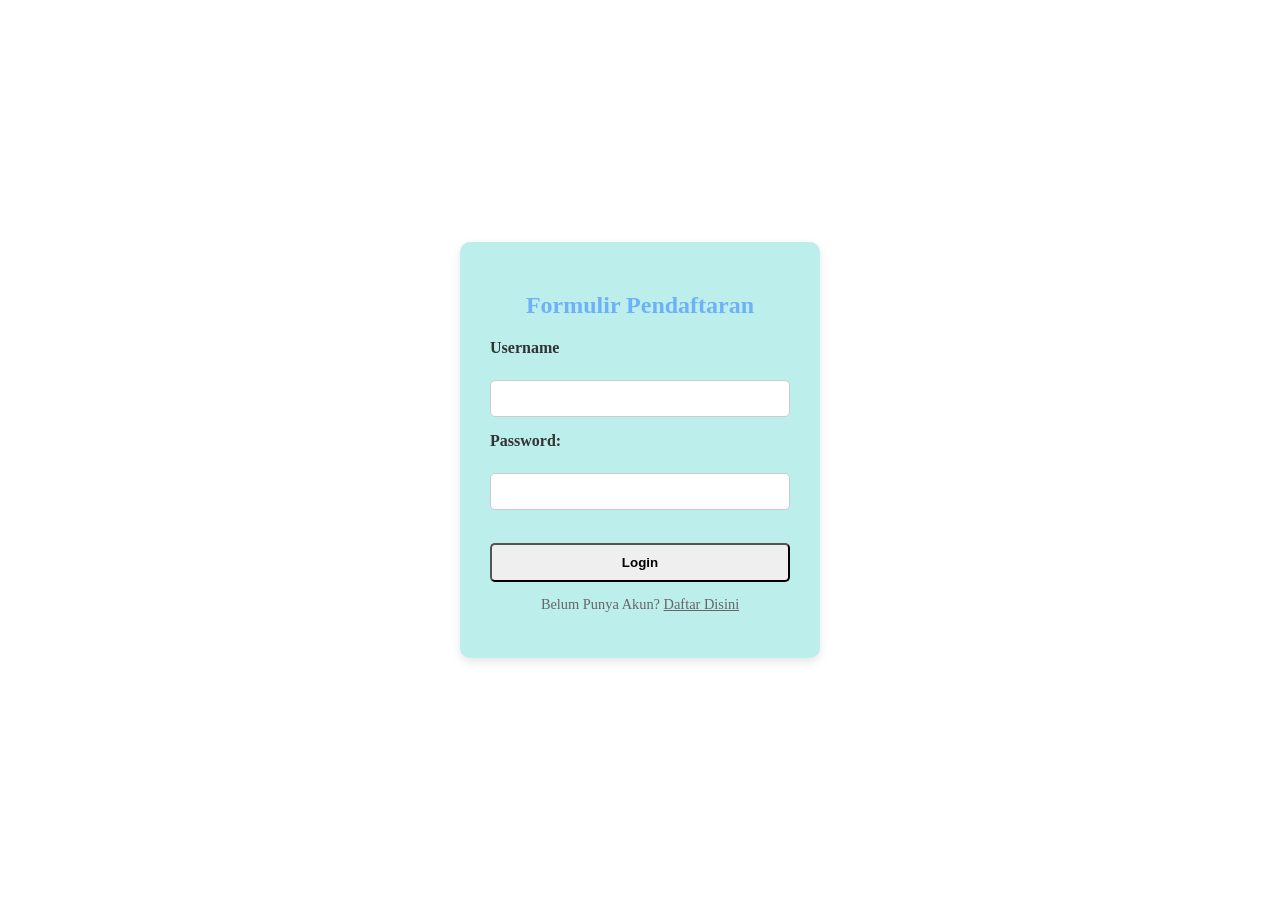
<file: index.html>
<!DOCTYPE html>
<html lang="id">
<head>
    <meta charset="UTF-8">
    <meta name="viewport" content="width=device-width, initial-scale=1.8">
    <link rel="stylesheet" href="log.css">
    <title>Form Login Sederhana</title>
</head>
<body>
    <div class="login-container">
        <h2>Formulir Pendaftaran</h2>
        <form action="log1.php" method="post">
            <label for="username">Username</label><br>
            <input type="text" id="username" name="username" required><br>
            
            <label for="password">Password:</label><br>
            <input type="password" id="password" name="password" required><br><br>
            
            <input type="submit" value="Login">
        </form>
        <div class="note">
            <p>Belum Punya Akun? <a href="#">Daftar Disini</a></p>
        </div>
    </div>
</body>
</html>
</file>
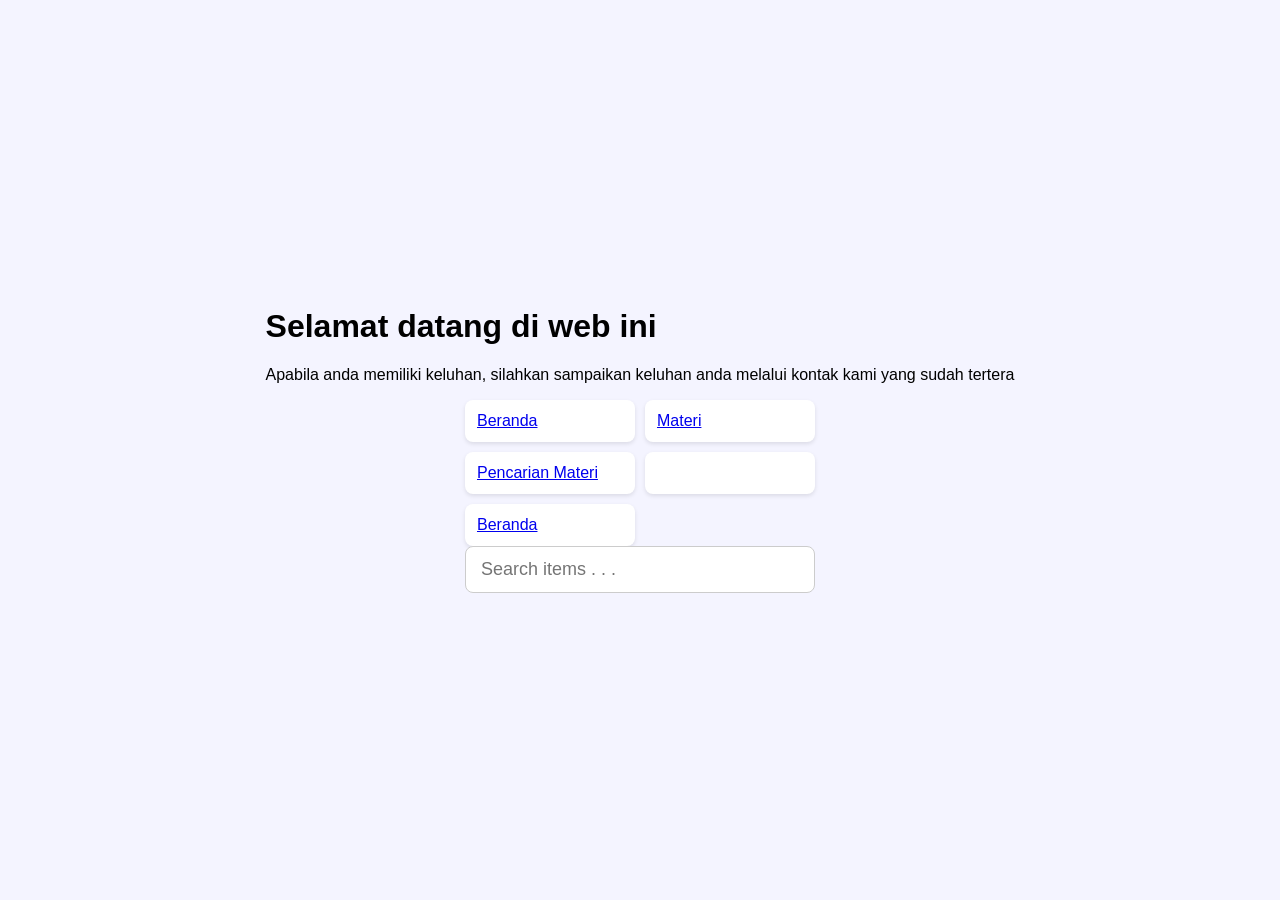
<file: Dash_Materi.html>
<!DOCTYPE html>
<html lang="id">
<head>
    <meta charset="UTF-8" />
    <meta name="viewport" content="width=device-width, initial-scale=1.0"/>
    <title>Beranda Materi</title>
    <link rel="stylesheet" href="style1.css">
</head>
<body>
    <header>
        <h1>Selamat datang di web ini</h1>
        <p>Apabila anda memiliki keluhan, silahkan sampaikan keluhan anda melalui kontak kami yang sudah tertera</p>
        <ul>
            <li><a href="Beranda.html" class="active">Beranda</a></li>
            <li><a href="Beranda.html" >Materi</a></li>
            <li><a href="Beranda.html" >Pencarian Materi</a></li>
            <li><a href="Beranda.html" ></a></li>
            <li><a href="Beranda.html" >Beranda</a></li>
        </ul>
    </header>
    <div class="container">
        <div class="search-box">
            <input type="text" id="search" placeholder="Search items . . ." />
        </div>
        <ul id="items-list" class="hidden">
            <li><a href="Materi1.html" target="_blank">Input</a></li>
            <li><a href="Aletr1.html" target="_blank">Alter Table</a></li>
            <li><a href="CColl.html" target="_blank">Change Column</a></li>
            <li><a href="Drop.html" target="_blank">Drop</a></li>
            <li><a href="Mt1.html" target="_blank">Materi P1</a></li>
            <li><a href="I_i.html" target="_blank">Insert Into</a></li>
        </ul>
    </div>
    <script src="style2.js"></script>
</body>
</html>
</file>
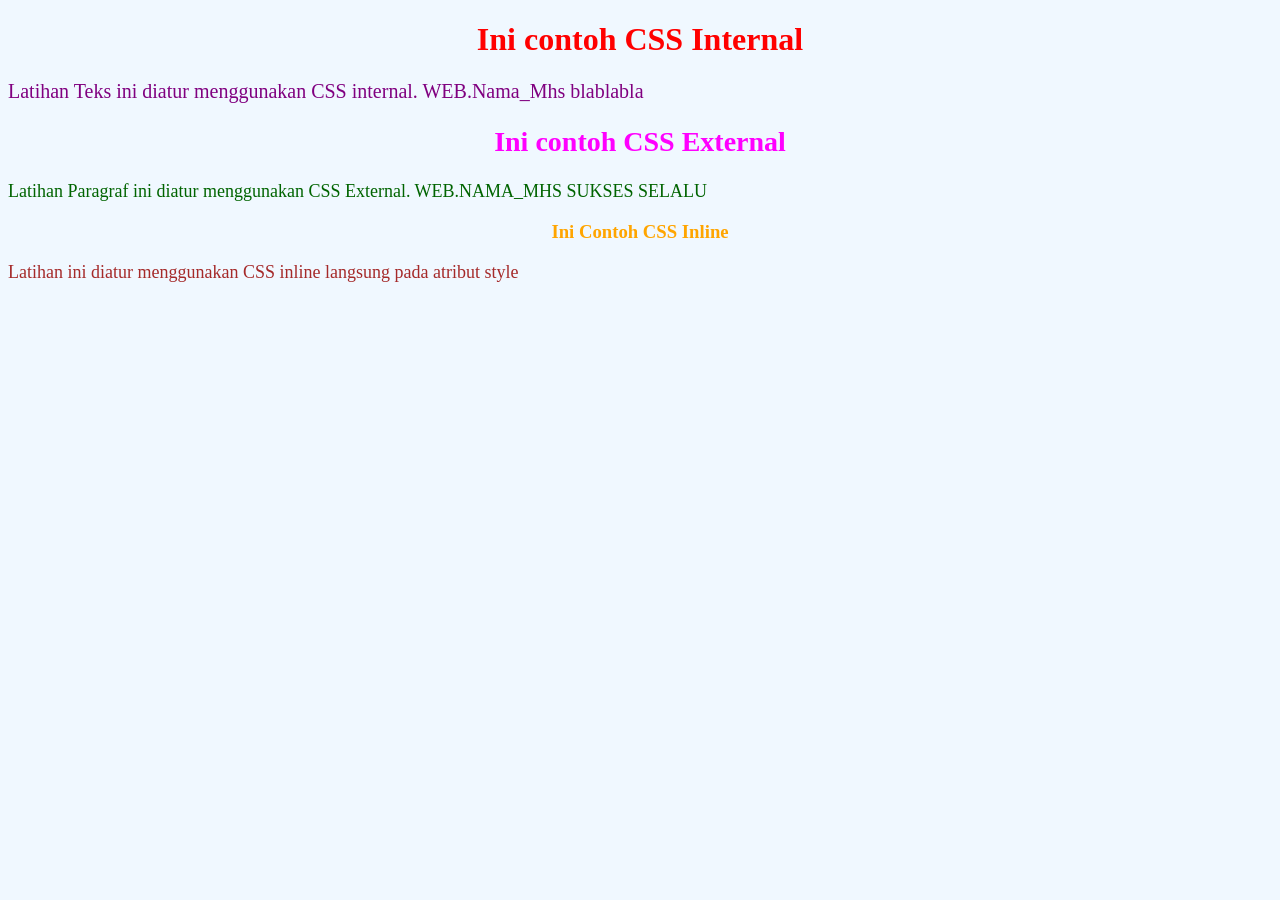
<file: Materi1.html>
<!DOCTYPE html>
<html lang="id">
<html>
<head>
    <meta charset="UTF-8">
  <title>Matei awal pembelajaran untuk command database MySQL</title>

  <link rel="stylesheet" type="text/css" href="Materi1.css">
</head>
<body>
    <!-- CSS internal latihan -->
    <h1>Ini contoh CSS Internal</h1>
    <p class="internal"> Latihan Teks ini diatur menggunakan CSS internal. WEB.Nama_Mhs blablabla</p>

    <!-- CSS External Latihan-->
    <h2>Ini contoh CSS External</h2>
    <p>Latihan Paragraf ini diatur menggunakan CSS External. WEB.NAMA_MHS SUKSES SELALU</p>

    <!-- CSS Inline Latihan-->
    <h3 style="color: orange; text-align: center;">Ini Contoh CSS Inline</h3>
    <p style="font-size: 18px; color: brown;">Latihan ini diatur menggunakan CSS inline langsung pada atribut style </p>

</body>
</html>
</file>
<file: log.css>
body{
    font-family: 'Times New Roman', Times, serif, sans-serif;
    background-color: #ffffff;
    display: flex;
    justify-content: center;
    align-items: center;
    height: 100vh;
    margin: 0;
}
/* Login box*/
.login-container{
    background-color: #bceeeb;
    padding: 30px;
    border-radius: 10px;
    box-shadow: 0 4px 10px rgba(0, 0, 0, 0.1);
    width: 300px;
}

/* Judul form */
.login-container h2{
    text-align: center;
    color: #6fb1f7;
    margin-bottom: 20px;
}

/* Login box*/
label{
    display: block;
    margin-bottom: 5px;
    color: #333;
    font-weight: bold;
}

/* input field */
input[type="text"], input[type="password"]{
    width: 100%; /* lrbar penuh */
    padding: 10px;
    margin-bottom: 15px;
    border: 1px solid #ccc; /* garis abu" tipis */
    border-radius: 5px;
    box-sizing: border-box;
}

/* input login */
input[type="submit"]{
    width: 300px;
    padding: 10px;
    background-color: #0056b3(255, 255, 255);
    color: none;
    border-radius: 5px;
    cursor: pointer;
    font-weight: bold;
    transition: background-color 0.3s;
}

/* Efek hover */
input[type="submit"]:hover{
    background-color: #0056b3; /*B*iru lebih gelap*/
}

/*nbadckhsa*/
.note{
    text-align: center;
    margin-top: 10px;
    font-size: 0.9em;
    color: #666;
}

a{
    color: #666;
}
</file>
<file: style1.css>
body {
    background-color: gainsboro;
    font-family: Arial, Helvetica, sans-serif;
    background: #f4f4ff;
    display: flex;
    height: 100vh;
    margin: 0;
    flex-direction: column;
    align-items: center;
    justify-content: center;
}

.search-box {
    margin: 0 auto 20px;
}

.search-box input {
    box-sizing: border-box;
    width: 350px;
    padding: 12px 40px 12px 15px;
    border-radius: 8px;
    border: 1px solid #ccc;
    outline: none;
    font-size: 18px;
}

ul {
    width: 350px;
    list-style: none;
    padding: 0;
    display: grid;
    grid-template-columns: repeat(2, 1fr);
    gap: 10px;
    margin: 0 auto;
}

li {
    background: #fff;
    padding: 12px;
    border-radius: 8px;
    box-shadow: 0 2px 4px rgba(0, 0, 0, 0.1);
    transition: all 0.3s;
}

li:hover {
    background: #e8f0ff;
    transform: scale(1.05);
}

li:active {
    transform: scale(1.1);
}

.hidden {
    display: none;
}
</file>
<file: Materi1.css>
body{
    background-color: #f0f8ff;
}

h1{
    color: red;
    text-align: center;
  }
  .internal{
    font-size: 20px;
    color: purple;
  }

h2{
text-align: center;
font-size: 28px;
color: magenta;
}

p{
font-size: 18px;
color: darkgreen;
}
</file>
